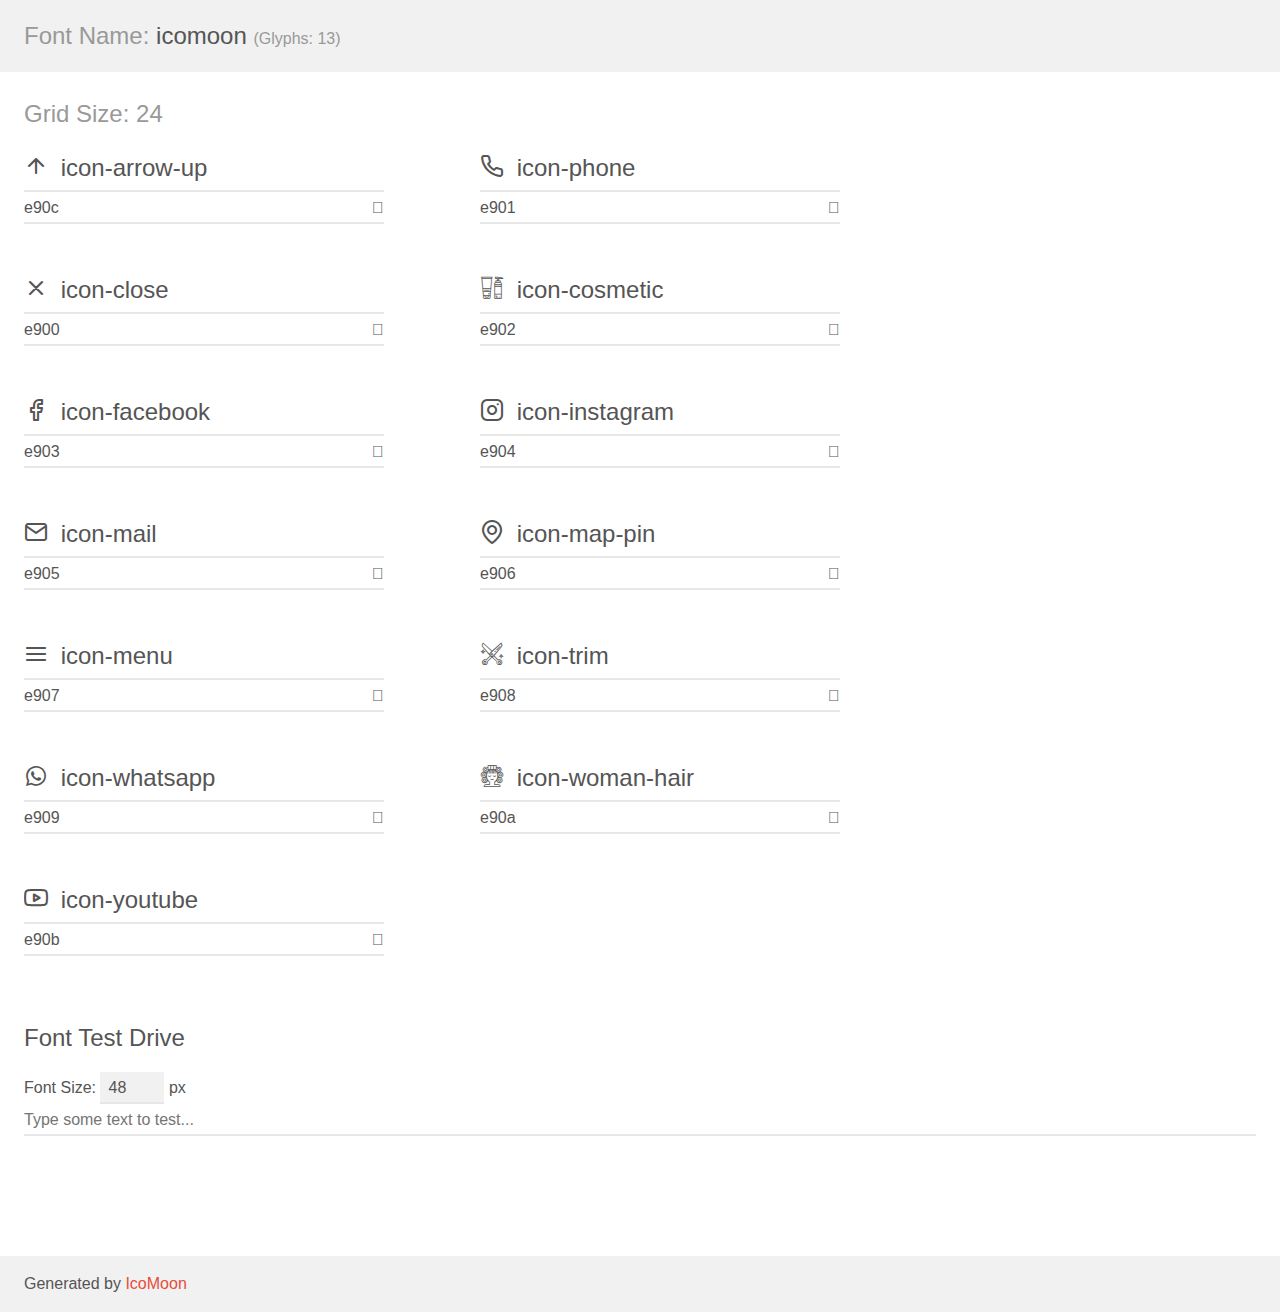
<file: assets/fontes/demo.html>
<!doctype html>
<html>
<head>
    <meta charset="utf-8">
    <title>IcoMoon Demo</title>
    <meta name="description" content="An Icon Font Generated By IcoMoon.io">
    <meta name="viewport" content="width=device-width, initial-scale=1">
    <link rel="stylesheet" href="demo-files/demo.css">
    <link rel="stylesheet" href="style.css"></head>
<body>
    <div class="bgc1 clearfix">
        <h1 class="mhmm mvm"><span class="fgc1">Font Name:</span> icomoon <small class="fgc1">(Glyphs:&nbsp;13)</small></h1>
    </div>
    <div class="clearfix mhl ptl">
        <h1 class="mvm mtn fgc1">Grid Size: 24</h1>
        <div class="glyph fs1">
            <div class="clearfix bshadow0 pbs">
                <span class="icon-arrow-up"></span>
                <span class="mls"> icon-arrow-up</span>
            </div>
            <fieldset class="fs0 size1of1 clearfix hidden-false">
                <input type="text" readonly value="e90c" class="unit size1of2" />
                <input type="text" maxlength="1" readonly value="&#xe90c;" class="unitRight size1of2 talign-right" />
            </fieldset>
            <div class="fs0 bshadow0 clearfix hidden-true">
                <span class="unit pvs fgc1">liga: </span>
                <input type="text" readonly value="" class="liga unitRight" />
            </div>
        </div>
        <div class="glyph fs1">
            <div class="clearfix bshadow0 pbs">
                <span class="icon-phone"></span>
                <span class="mls"> icon-phone</span>
            </div>
            <fieldset class="fs0 size1of1 clearfix hidden-false">
                <input type="text" readonly value="e901" class="unit size1of2" />
                <input type="text" maxlength="1" readonly value="&#xe901;" class="unitRight size1of2 talign-right" />
            </fieldset>
            <div class="fs0 bshadow0 clearfix hidden-true">
                <span class="unit pvs fgc1">liga: </span>
                <input type="text" readonly value="" class="liga unitRight" />
            </div>
        </div>
        <div class="glyph fs1">
            <div class="clearfix bshadow0 pbs">
                <span class="icon-close"></span>
                <span class="mls"> icon-close</span>
            </div>
            <fieldset class="fs0 size1of1 clearfix hidden-false">
                <input type="text" readonly value="e900" class="unit size1of2" />
                <input type="text" maxlength="1" readonly value="&#xe900;" class="unitRight size1of2 talign-right" />
            </fieldset>
            <div class="fs0 bshadow0 clearfix hidden-true">
                <span class="unit pvs fgc1">liga: </span>
                <input type="text" readonly value="" class="liga unitRight" />
            </div>
        </div>
        <div class="glyph fs1">
            <div class="clearfix bshadow0 pbs">
                <span class="icon-cosmetic"></span>
                <span class="mls"> icon-cosmetic</span>
            </div>
            <fieldset class="fs0 size1of1 clearfix hidden-false">
                <input type="text" readonly value="e902" class="unit size1of2" />
                <input type="text" maxlength="1" readonly value="&#xe902;" class="unitRight size1of2 talign-right" />
            </fieldset>
            <div class="fs0 bshadow0 clearfix hidden-true">
                <span class="unit pvs fgc1">liga: </span>
                <input type="text" readonly value="" class="liga unitRight" />
            </div>
        </div>
        <div class="glyph fs1">
            <div class="clearfix bshadow0 pbs">
                <span class="icon-facebook"></span>
                <span class="mls"> icon-facebook</span>
            </div>
            <fieldset class="fs0 size1of1 clearfix hidden-false">
                <input type="text" readonly value="e903" class="unit size1of2" />
                <input type="text" maxlength="1" readonly value="&#xe903;" class="unitRight size1of2 talign-right" />
            </fieldset>
            <div class="fs0 bshadow0 clearfix hidden-true">
                <span class="unit pvs fgc1">liga: </span>
                <input type="text" readonly value="" class="liga unitRight" />
            </div>
        </div>
        <div class="glyph fs1">
            <div class="clearfix bshadow0 pbs">
                <span class="icon-instagram"></span>
                <span class="mls"> icon-instagram</span>
            </div>
            <fieldset class="fs0 size1of1 clearfix hidden-false">
                <input type="text" readonly value="e904" class="unit size1of2" />
                <input type="text" maxlength="1" readonly value="&#xe904;" class="unitRight size1of2 talign-right" />
            </fieldset>
            <div class="fs0 bshadow0 clearfix hidden-true">
                <span class="unit pvs fgc1">liga: </span>
                <input type="text" readonly value="" class="liga unitRight" />
            </div>
        </div>
        <div class="glyph fs1">
            <div class="clearfix bshadow0 pbs">
                <span class="icon-mail"></span>
                <span class="mls"> icon-mail</span>
            </div>
            <fieldset class="fs0 size1of1 clearfix hidden-false">
                <input type="text" readonly value="e905" class="unit size1of2" />
                <input type="text" maxlength="1" readonly value="&#xe905;" class="unitRight size1of2 talign-right" />
            </fieldset>
            <div class="fs0 bshadow0 clearfix hidden-true">
                <span class="unit pvs fgc1">liga: </span>
                <input type="text" readonly value="" class="liga unitRight" />
            </div>
        </div>
        <div class="glyph fs1">
            <div class="clearfix bshadow0 pbs">
                <span class="icon-map-pin"></span>
                <span class="mls"> icon-map-pin</span>
            </div>
            <fieldset class="fs0 size1of1 clearfix hidden-false">
                <input type="text" readonly value="e906" class="unit size1of2" />
                <input type="text" maxlength="1" readonly value="&#xe906;" class="unitRight size1of2 talign-right" />
            </fieldset>
            <div class="fs0 bshadow0 clearfix hidden-true">
                <span class="unit pvs fgc1">liga: </span>
                <input type="text" readonly value="" class="liga unitRight" />
            </div>
        </div>
        <div class="glyph fs1">
            <div class="clearfix bshadow0 pbs">
                <span class="icon-menu"></span>
                <span class="mls"> icon-menu</span>
            </div>
            <fieldset class="fs0 size1of1 clearfix hidden-false">
                <input type="text" readonly value="e907" class="unit size1of2" />
                <input type="text" maxlength="1" readonly value="&#xe907;" class="unitRight size1of2 talign-right" />
            </fieldset>
            <div class="fs0 bshadow0 clearfix hidden-true">
                <span class="unit pvs fgc1">liga: </span>
                <input type="text" readonly value="" class="liga unitRight" />
            </div>
        </div>
        <div class="glyph fs1">
            <div class="clearfix bshadow0 pbs">
                <span class="icon-trim"></span>
                <span class="mls"> icon-trim</span>
            </div>
            <fieldset class="fs0 size1of1 clearfix hidden-false">
                <input type="text" readonly value="e908" class="unit size1of2" />
                <input type="text" maxlength="1" readonly value="&#xe908;" class="unitRight size1of2 talign-right" />
            </fieldset>
            <div class="fs0 bshadow0 clearfix hidden-true">
                <span class="unit pvs fgc1">liga: </span>
                <input type="text" readonly value="" class="liga unitRight" />
            </div>
        </div>
        <div class="glyph fs1">
            <div class="clearfix bshadow0 pbs">
                <span class="icon-whatsapp"></span>
                <span class="mls"> icon-whatsapp</span>
            </div>
            <fieldset class="fs0 size1of1 clearfix hidden-false">
                <input type="text" readonly value="e909" class="unit size1of2" />
                <input type="text" maxlength="1" readonly value="&#xe909;" class="unitRight size1of2 talign-right" />
            </fieldset>
            <div class="fs0 bshadow0 clearfix hidden-true">
                <span class="unit pvs fgc1">liga: </span>
                <input type="text" readonly value="" class="liga unitRight" />
            </div>
        </div>
        <div class="glyph fs1">
            <div class="clearfix bshadow0 pbs">
                <span class="icon-woman-hair"></span>
                <span class="mls"> icon-woman-hair</span>
            </div>
            <fieldset class="fs0 size1of1 clearfix hidden-false">
                <input type="text" readonly value="e90a" class="unit size1of2" />
                <input type="text" maxlength="1" readonly value="&#xe90a;" class="unitRight size1of2 talign-right" />
            </fieldset>
            <div class="fs0 bshadow0 clearfix hidden-true">
                <span class="unit pvs fgc1">liga: </span>
                <input type="text" readonly value="" class="liga unitRight" />
            </div>
        </div>
        <div class="glyph fs1">
            <div class="clearfix bshadow0 pbs">
                <span class="icon-youtube"></span>
                <span class="mls"> icon-youtube</span>
            </div>
            <fieldset class="fs0 size1of1 clearfix hidden-false">
                <input type="text" readonly value="e90b" class="unit size1of2" />
                <input type="text" maxlength="1" readonly value="&#xe90b;" class="unitRight size1of2 talign-right" />
            </fieldset>
            <div class="fs0 bshadow0 clearfix hidden-true">
                <span class="unit pvs fgc1">liga: </span>
                <input type="text" readonly value="" class="liga unitRight" />
            </div>
        </div>
    </div>

    <!--[if gt IE 8]><!-->
    <div class="mhl clearfix mbl">
        <h1>Font Test Drive</h1>
        <label>
            Font Size: <input id="fontSize" type="number" class="textbox0 mbm"
            min="8" value="48" />
            px
        </label>
        <input id="testText" type="text" class="phl size1of1 mvl"
        placeholder="Type some text to test..." value=""/>
        <div id="testDrive" class="icon-" style="font-family: icomoon">&nbsp;
        </div>
    </div>
    <!--<![endif]-->
    <div class="bgc1 clearfix">
        <p class="mhl">Generated by <a href="https://icomoon.io/app">IcoMoon</a></p>
    </div>

    <script src="demo-files/demo.js"></script>
</body>
</html>
</file>
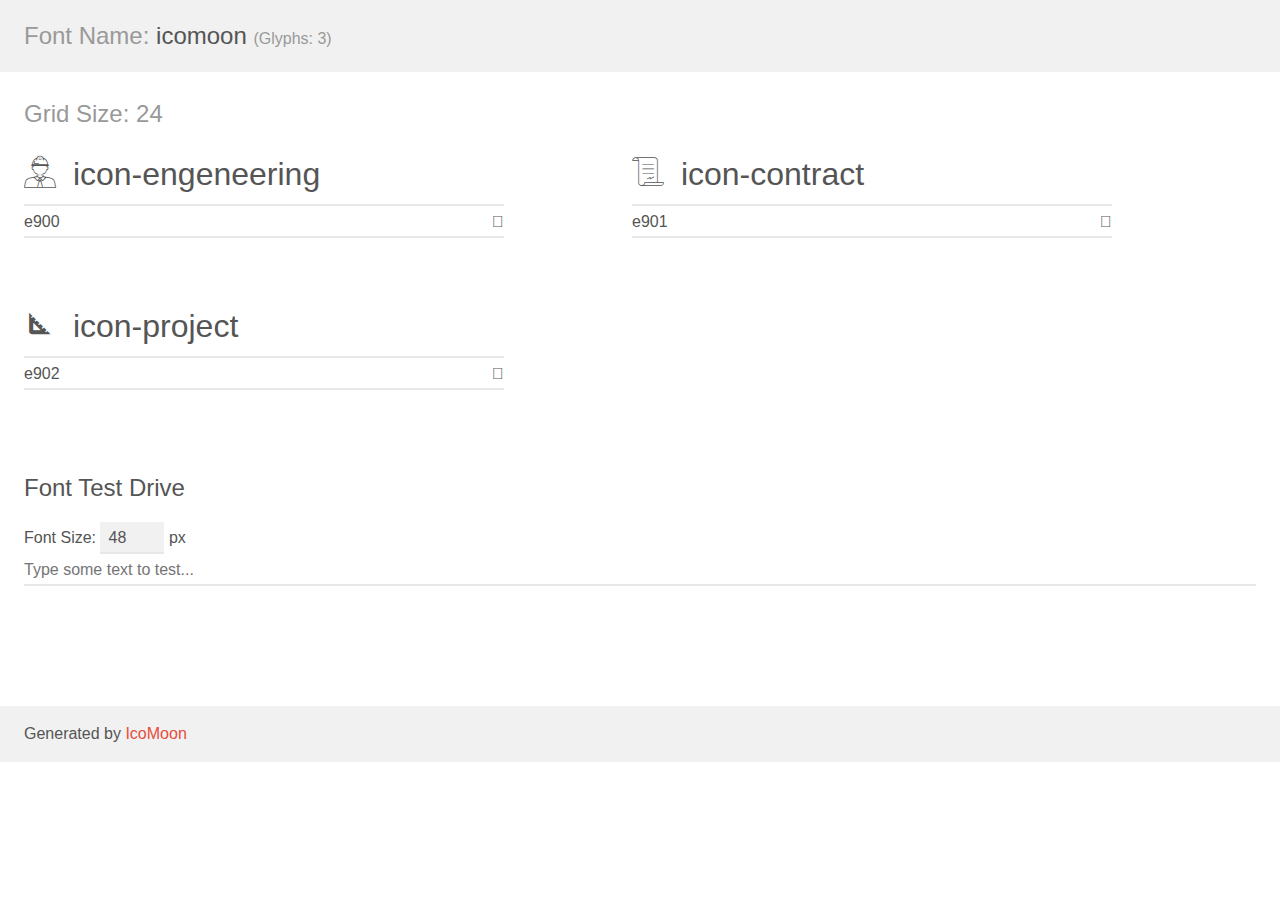
<file: assets/fontes/fonts/icomoon2/demo.html>
<!doctype html>
<html>
<head>
    <meta charset="utf-8">
    <title>IcoMoon Demo</title>
    <meta name="description" content="An Icon Font Generated By IcoMoon.io">
    <meta name="viewport" content="width=device-width, initial-scale=1">
    <link rel="stylesheet" href="demo-files/demo.css">
    <link rel="stylesheet" href="style.css"></head>
<body>
    <div class="bgc1 clearfix">
        <h1 class="mhmm mvm"><span class="fgc1">Font Name:</span> icomoon <small class="fgc1">(Glyphs:&nbsp;3)</small></h1>
    </div>
    <div class="clearfix mhl ptl">
        <h1 class="mvm mtn fgc1">Grid Size: 24</h1>
        <div class="glyph fs1">
            <div class="clearfix bshadow0 pbs">
                <span class="icon-engeneering"></span>
                <span class="mls"> icon-engeneering</span>
            </div>
            <fieldset class="fs0 size1of1 clearfix hidden-false">
                <input type="text" readonly value="e900" class="unit size1of2" />
                <input type="text" maxlength="1" readonly value="&#xe900;" class="unitRight size1of2 talign-right" />
            </fieldset>
            <div class="fs0 bshadow0 clearfix hidden-true">
                <span class="unit pvs fgc1">liga: </span>
                <input type="text" readonly value="" class="liga unitRight" />
            </div>
        </div>
        <div class="glyph fs1">
            <div class="clearfix bshadow0 pbs">
                <span class="icon-contract"></span>
                <span class="mls"> icon-contract</span>
            </div>
            <fieldset class="fs0 size1of1 clearfix hidden-false">
                <input type="text" readonly value="e901" class="unit size1of2" />
                <input type="text" maxlength="1" readonly value="&#xe901;" class="unitRight size1of2 talign-right" />
            </fieldset>
            <div class="fs0 bshadow0 clearfix hidden-true">
                <span class="unit pvs fgc1">liga: </span>
                <input type="text" readonly value="" class="liga unitRight" />
            </div>
        </div>
        <div class="glyph fs1">
            <div class="clearfix bshadow0 pbs">
                <span class="icon-project"></span>
                <span class="mls"> icon-project</span>
            </div>
            <fieldset class="fs0 size1of1 clearfix hidden-false">
                <input type="text" readonly value="e902" class="unit size1of2" />
                <input type="text" maxlength="1" readonly value="&#xe902;" class="unitRight size1of2 talign-right" />
            </fieldset>
            <div class="fs0 bshadow0 clearfix hidden-true">
                <span class="unit pvs fgc1">liga: </span>
                <input type="text" readonly value="" class="liga unitRight" />
            </div>
        </div>
    </div>

    <!--[if gt IE 8]><!-->
    <div class="mhl clearfix mbl">
        <h1>Font Test Drive</h1>
        <label>
            Font Size: <input id="fontSize" type="number" class="textbox0 mbm"
            min="8" value="48" />
            px
        </label>
        <input id="testText" type="text" class="phl size1of1 mvl"
        placeholder="Type some text to test..." value=""/>
        <div id="testDrive" class="icon-" style="font-family: icomoon">&nbsp;
        </div>
    </div>
    <!--<![endif]-->
    <div class="bgc1 clearfix">
        <p class="mhl">Generated by <a href="https://icomoon.io/app">IcoMoon</a></p>
    </div>

    <script src="demo-files/demo.js"></script>
</body>
</html>
</file>
<file: assets/fontes/demo-files/demo.css>
body {
  padding: 0;
  margin: 0;
  font-family: sans-serif;
  font-size: 1em;
  line-height: 1.5;
  color: #555;
  background: #fff;
}
h1 {
  font-size: 1.5em;
  font-weight: normal;
}
small {
  font-size: .66666667em;
}
a {
  color: #e74c3c;
  text-decoration: none;
}
a:hover, a:focus {
  box-shadow: 0 1px #e74c3c;
}
.bshadow0, input {
  box-shadow: inset 0 -2px #e7e7e7;
}
input:hover {
  box-shadow: inset 0 -2px #ccc;
}
input, fieldset {
  font-family: sans-serif;
  font-size: 1em;
  margin: 0;
  padding: 0;
  border: 0;
}
input {
  color: inherit;
  line-height: 1.5;
  height: 1.5em;
  padding: .25em 0;
}
input:focus {
  outline: none;
  box-shadow: inset 0 -2px #449fdb;
}
.glyph {
  font-size: 16px;
  width: 15em;
  padding-bottom: 1em;
  margin-right: 4em;
  margin-bottom: 1em;
  float: left;
  overflow: hidden;
}
.liga {
  width: 80%;
  width: calc(100% - 2.5em);
}
.talign-right {
  text-align: right;
}
.talign-center {
  text-align: center;
}
.bgc1 {
  background: #f1f1f1;
}
.fgc1 {
  color: #999;
}
.fgc0 {
  color: #000;
}
p {
  margin-top: 1em;
  margin-bottom: 1em;
}
.mvm {
  margin-top: .75em;
  margin-bottom: .75em;
}
.mtn {
  margin-top: 0;
}
.mtl, .mal {
  margin-top: 1.5em;
}
.mbl, .mal {
  margin-bottom: 1.5em;
}
.mal, .mhl {
  margin-left: 1.5em;
  margin-right: 1.5em;
}
.mhmm {
  margin-left: 1em;
  margin-right: 1em;
}
.mls {
  margin-left: .25em;
}
.ptl {
  padding-top: 1.5em;
}
.pbs, .pvs {
  padding-bottom: .25em;
}
.pvs, .pts {
  padding-top: .25em;
}
.unit {
  float: left;
}
.unitRight {
  float: right;
}
.size1of2 {
  width: 50%;
}
.size1of1 {
  width: 100%;
}
.clearfix:before, .clearfix:after {
  content: " ";
  display: table;
}
.clearfix:after {
  clear: both;
}
.hidden-true {
  display: none;
}
.textbox0 {
  width: 3em;
  background: #f1f1f1;
  padding: .25em .5em;
  line-height: 1.5;
  height: 1.5em;
}
#testDrive {
  display: block;
  padding-top: 24px;
  line-height: 1.5;
}
.fs0 {
  font-size: 16px;
}
.fs1 {
  font-size: 24px;
}
</file>
<file: assets/fontes/style.css>
@font-face {
  font-family: 'icomoon';
  src:  url('fonts/icomoon.eot?sa3yix');
  src:  url('fonts/icomoon.eot?sa3yix#iefix') format('embedded-opentype'),
    url('fonts/icomoon.ttf?sa3yix') format('truetype'),
    url('fonts/icomoon.woff?sa3yix') format('woff'),
    url('fonts/icomoon.svg?sa3yix#icomoon') format('svg');
  font-weight: normal;
  font-style: normal;
  font-display: block;
}

[class^="icon-"], [class*=" icon-"] {
  /* use !important to prevent issues with browser extensions that change fonts */
  font-family: 'icomoon' !important;
  speak: never;
  font-style: normal;
  font-weight: normal;
  font-variant: normal;
  text-transform: none;
  line-height: 1;

  /* Better Font Rendering =========== */
  -webkit-font-smoothing: antialiased;
  -moz-osx-font-smoothing: grayscale;
}

.icon-arrow-up:before {
  content: "\e90c";
}
.icon-phone:before {
  content: "\e901";
}
.icon-close:before {
  content: "\e900";
}
.icon-cosmetic:before {
  content: "\e902";
}
.icon-facebook:before {
  content: "\e903";
}
.icon-instagram:before {
  content: "\e904";
}
.icon-mail:before {
  content: "\e905";
}
.icon-map-pin:before {
  content: "\e906";
}
.icon-menu:before {
  content: "\e907";
}
.icon-trim:before {
  content: "\e908";
}
.icon-whatsapp:before {
  content: "\e909";
}
.icon-woman-hair:before {
  content: "\e90a";
}
.icon-youtube:before {
  content: "\e90b";
}
</file>
<file: assets/fontes/fonts/icomoon2/demo-files/demo.css>
body {
  padding: 0;
  margin: 0;
  font-family: sans-serif;
  font-size: 1em;
  line-height: 1.5;
  color: #555;
  background: #fff;
}
h1 {
  font-size: 1.5em;
  font-weight: normal;
}
small {
  font-size: .66666667em;
}
a {
  color: #e74c3c;
  text-decoration: none;
}
a:hover, a:focus {
  box-shadow: 0 1px #e74c3c;
}
.bshadow0, input {
  box-shadow: inset 0 -2px #e7e7e7;
}
input:hover {
  box-shadow: inset 0 -2px #ccc;
}
input, fieldset {
  font-family: sans-serif;
  font-size: 1em;
  margin: 0;
  padding: 0;
  border: 0;
}
input {
  color: inherit;
  line-height: 1.5;
  height: 1.5em;
  padding: .25em 0;
}
input:focus {
  outline: none;
  box-shadow: inset 0 -2px #449fdb;
}
.glyph {
  font-size: 16px;
  width: 15em;
  padding-bottom: 1em;
  margin-right: 4em;
  margin-bottom: 1em;
  float: left;
  overflow: hidden;
}
.liga {
  width: 80%;
  width: calc(100% - 2.5em);
}
.talign-right {
  text-align: right;
}
.talign-center {
  text-align: center;
}
.bgc1 {
  background: #f1f1f1;
}
.fgc1 {
  color: #999;
}
.fgc0 {
  color: #000;
}
p {
  margin-top: 1em;
  margin-bottom: 1em;
}
.mvm {
  margin-top: .75em;
  margin-bottom: .75em;
}
.mtn {
  margin-top: 0;
}
.mtl, .mal {
  margin-top: 1.5em;
}
.mbl, .mal {
  margin-bottom: 1.5em;
}
.mal, .mhl {
  margin-left: 1.5em;
  margin-right: 1.5em;
}
.mhmm {
  margin-left: 1em;
  margin-right: 1em;
}
.mls {
  margin-left: .25em;
}
.ptl {
  padding-top: 1.5em;
}
.pbs, .pvs {
  padding-bottom: .25em;
}
.pvs, .pts {
  padding-top: .25em;
}
.unit {
  float: left;
}
.unitRight {
  float: right;
}
.size1of2 {
  width: 50%;
}
.size1of1 {
  width: 100%;
}
.clearfix:before, .clearfix:after {
  content: " ";
  display: table;
}
.clearfix:after {
  clear: both;
}
.hidden-true {
  display: none;
}
.textbox0 {
  width: 3em;
  background: #f1f1f1;
  padding: .25em .5em;
  line-height: 1.5;
  height: 1.5em;
}
#testDrive {
  display: block;
  padding-top: 24px;
  line-height: 1.5;
}
.fs0 {
  font-size: 16px;
}
.fs1 {
  font-size: 32px;
}
</file>
<file: assets/fontes/fonts/icomoon2/style.css>
@font-face {
  font-family: 'icomoon';
  src:  url('fonts/icomoon.eot?3pzqbb');
  src:  url('fonts/icomoon.eot?3pzqbb#iefix') format('embedded-opentype'),
    url('fonts/icomoon.ttf?3pzqbb') format('truetype'),
    url('fonts/icomoon.woff?3pzqbb') format('woff'),
    url('fonts/icomoon.svg?3pzqbb#icomoon') format('svg');
  font-weight: normal;
  font-style: normal;
  font-display: block;
}

[class^="icon-"], [class*=" icon-"] {
  /* use !important to prevent issues with browser extensions that change fonts */
  font-family: 'icomoon' !important;
  speak: never;
  font-style: normal;
  font-weight: normal;
  font-variant: normal;
  text-transform: none;
  line-height: 1;

  /* Better Font Rendering =========== */
  -webkit-font-smoothing: antialiased;
  -moz-osx-font-smoothing: grayscale;
}

.icon-engeneering:before {
  content: "\e900";
}
.icon-contract:before {
  content: "\e901";
}
.icon-project:before {
  content: "\e902";
}
</file>
